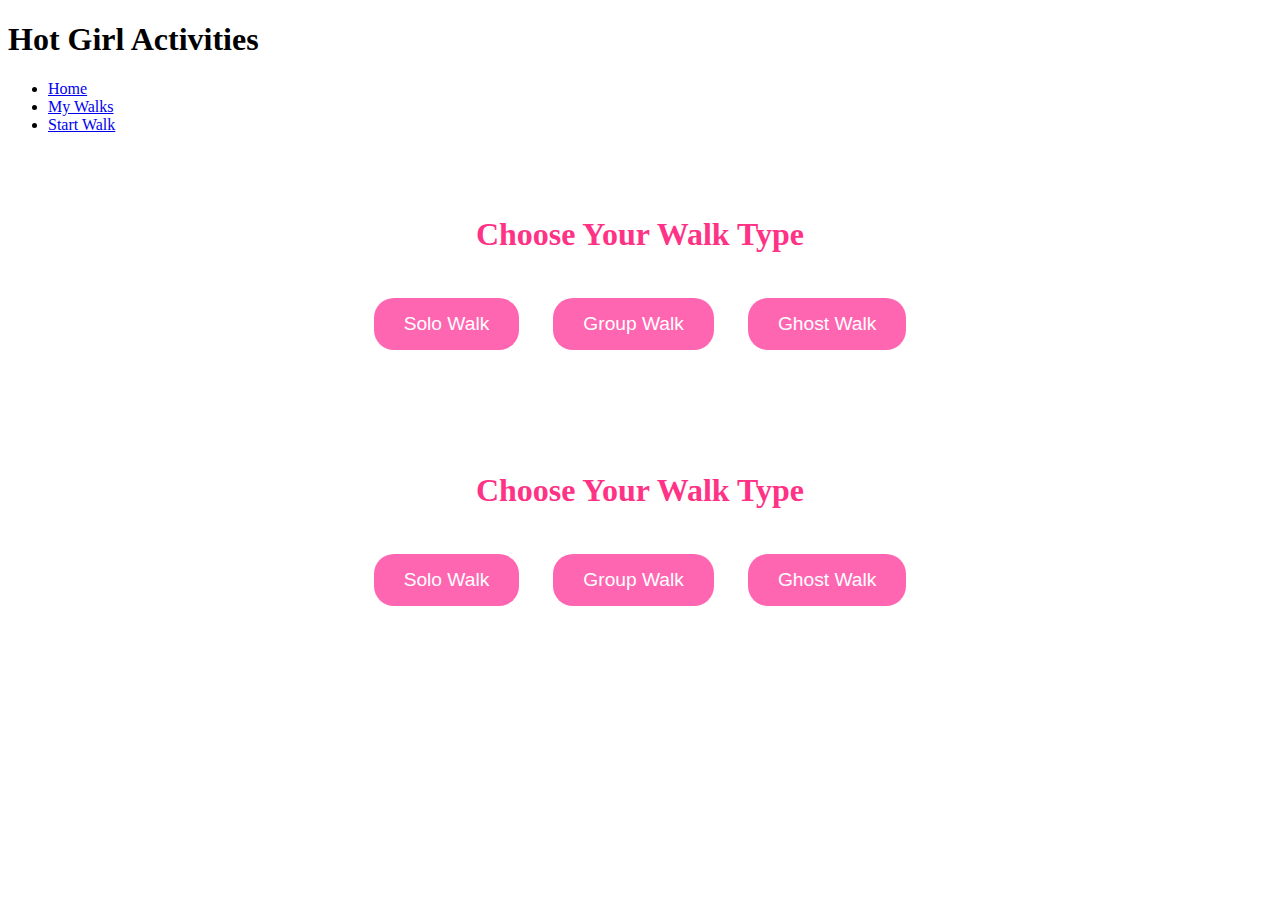
<file: index.html>
<!DOCTYPE html>
<html lang="en">
<head>
    <meta charset="UTF-8">
    <meta name="viewport" content="width=device-width, initial-scale=1.0">
    <title>Start Walk - Hot Girl Activities</title>
    <link rel="stylesheet" href="styles.css">
</head>
<body>

    <!-- Header Section -->
    <header>
        <h1>Hot Girl Activities</h1>
        <nav>
            <ul>
                <li><a href="index.html">Home</a></li>
                <li><a href="my-walks.html">My Walks</a></li>
                <li><a href="#" id="start-walk">Start Walk</a></li>
            </ul>
        </nav>
    </header>

    <!-- Main Content Section with Walk Type Buttons -->
    <main>
        <section class="walk-type-container">
            <h2>Choose Your Walk Type</h2>
            <button class="walk-type-btn" id="solo-walk">Solo Walk</button>
            <button class="walk-type-btn" id="group-walk">Group Walk</button>
            <button class="walk-type-btn" id="ghost-walk">Ghost Walk</button>
        </section>

        <!-- Group Walk Link (Hidden by default) -->
        <section id="group-link-container" class="hidden">
            <p>Share this link to invite your friends to join the walk:</p>
            <div class="copy-container">
                <input type="text" id="group-walk-link" readonly>
                <button id="copy-link-btn">Copy Link</button>
            </div>
        </section>

        <!-- Ghost Walk Race Prompt (Hidden by default) -->
        <section id="ghost-walk-prompt" class="hidden">
            <p>Race against your previous walks! Choose a previous walk to race against:</p>
            <select id="previous-walks"></select>
            <button id="start-ghost-walk-btn">Start Ghost Walk</button>
        </section>
    </main>

    <!-- JavaScript File -->
    <script src="scripts.js"></script>
</body>
</html>

<main>
    <!-- Walk Type Buttons -->
    <section class="walk-type-container">
        <h2>Choose Your Walk Type</h2>
        <button class="walk-type-btn" id="solo-walk">Solo Walk</button>
        <button class="walk-type-btn" id="group-walk">Group Walk</button>
        <button class="walk-type-btn" id="ghost-walk">Ghost Walk</button>
    </section>

    <!-- Map and Walk Info -->
    <section id="walk-info" class="hidden">
        <div id="map"></div>
        <div id="walk-details">
            <p>Distance: <span id="walk-distance">0.00</span> km</p>
            <p>Time: <span id="walk-time">00:00:00</span></p>
            <button id="end-walk-btn">End Walk</button>
        </div>
    </section>
</main>
</file>
<file: styles.css>
/* Walk Type Container */
.walk-type-container {
    text-align: center;
    padding: 40px 20px;
}

.walk-type-container h2 {
    font-size: 2em;
    margin-bottom: 30px;
    color: #ff3385;
}

.walk-type-btn {
    background-color: #ff66b2;
    color: white;
    border: none;
    border-radius: 20px;
    padding: 15px 30px;
    font-size: 1.2em;
    cursor: pointer;
    margin: 15px;
    transition: background-color 0.3s ease;
}

.walk-type-btn:hover {
    background-color: #ff3385;
}

/* Group Walk Link Container */
#group-link-container {
    text-align: center;
    margin-top: 30px;
}

.copy-container {
    display: flex;
    justify-content: center;
    align-items: center;
}

input[type="text"] {
    width: 300px;
    padding: 10px;
    margin-right: 10px;
    border: 2px solid #ff66b2;
    border-radius: 5px;
    font-size: 1em;
}

#copy-link-btn {
    background-color: #ff66b2;
    color: white;
    border: none;
    border-radius: 5px;
    padding: 10px 20px;
    font-size: 1em;
    cursor: pointer;
}

#copy-link-btn:hover {
    background-color: #ff3385;
}

/* Ghost Walk Prompt Container */
#ghost-walk-prompt {
    text-align: center;
    margin-top: 30px;
}

#previous-walks {
    width: 300px;
    padding: 10px;
    font-size: 1em;
    margin: 10px 0;
}

.hidden {
    display: none;
}

#map {
    height: 400px;
    width: 100%;
    margin: 20px 0;
    border-radius: 10px;
    box-shadow: 0px 4px 10px rgba(0, 0, 0, 0.1);
}

#walk-details {
    text-align: center;
    margin: 20px;
}

#end-walk-btn {
    background-color: #ff66b2;
    color: white;
    border: none;
    border-radius: 10px;
    padding: 10px 20px;
    font-size: 1.2em;
    cursor: pointer;
}

#end-walk-btn:hover {
    background-color: #ff3385;
}

.hidden {
    display: none;
}
</file>
